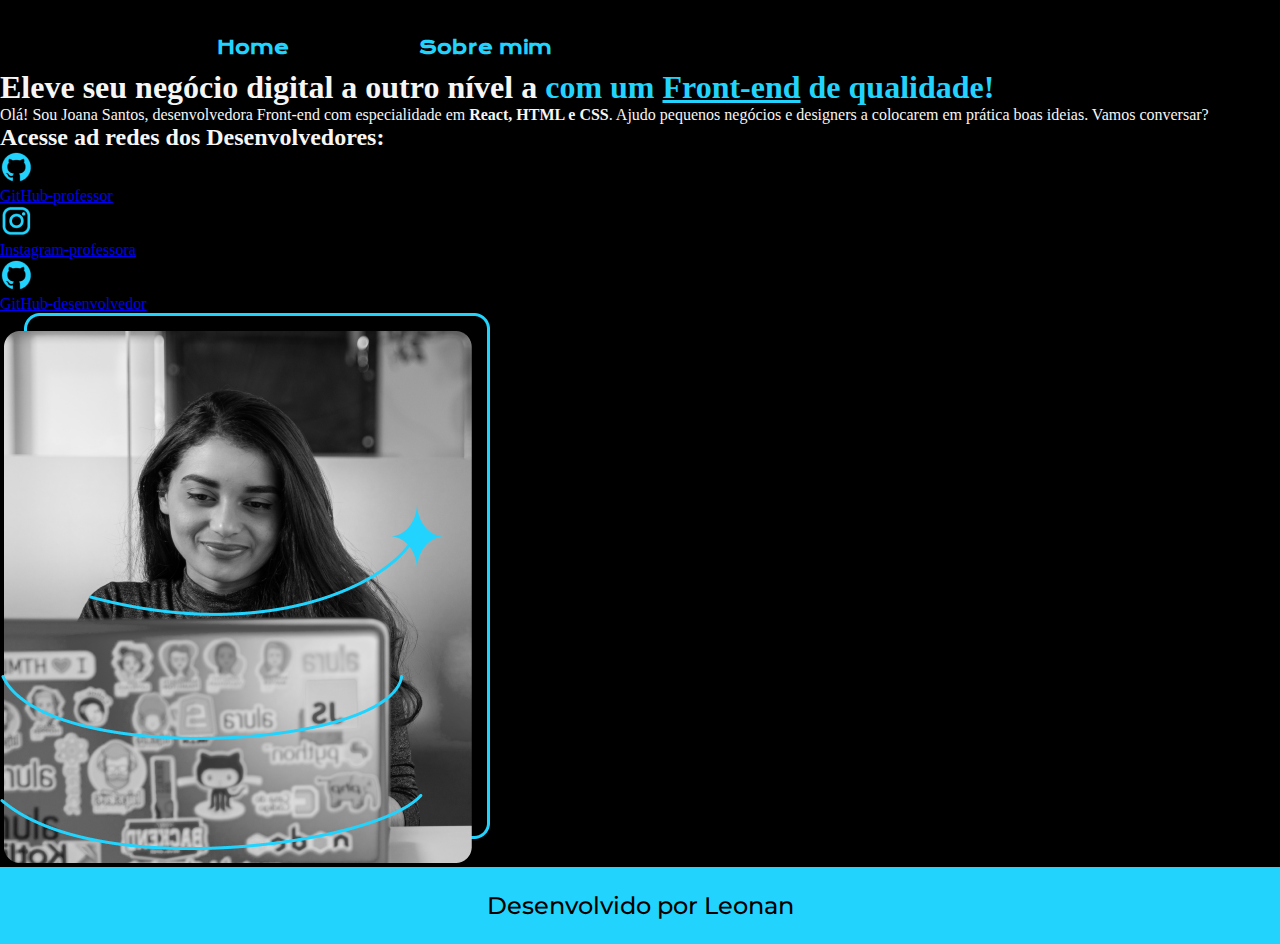
<file: index.html>
<!DOCTYPE html>
<html lang="pt-br">
<head>
    <meta charset="UTF-8"> 
    <meta http-equiv="X-UA-Compatible" content="IE=edge">
    <meta name="viewport" content="width=device-width, initial-scale=1.0">
    <title>Portifolio</title>
    <link rel="stylesheet" href="./Styles/style.css">
</head>
<body>
    <header class="cabecalho">
        <nav class="cabecalho__menu">
            <a class="cabecalho__menu__link" href="index.html">Home</a>
            <a class="cabecalho__menu__link" href="about.html">Sobre mim</a>

        </nav>
    </header>
    <main class="apresentaçao">
        <section class="apresentaçao__conteudo">     
            <h1 class="apresentaçao__conteudo__titulo"> Eleve seu negócio digital a outro nível a <strong class="titulo-de-qualidade">com um <a class="front__end" href="https://www.alura.com.br/artigos/o-que-e-front-end-e-back-end">Front-end</a> de qualidade!</strong> </h1>

            <p class="apresentaçao__conteudo__paragrafo">Olá! Sou Joana Santos, desenvolvedora Front-end com especialidade em <strong class="paragrafo-React">React, HTML e CSS</strong>. Ajudo pequenos negócios e designers a 
            colocarem em prática boas ideias. Vamos  conversar?</p>
            <div class="apresentaçao__links">
                <h2 class="apresentaçao__links__H2">Acesse ad redes dos Desenvolvedores:</h2>
                
                <a class="apresentaçao__links__navegaçao" href="https://github.com/guilhermeonrails">
                    <img src="Assets-aula2-curso3-html-e-css-main/assets/github.png" alt="icone do github">
                    <p>GitHub-professor</p>
                    </a>
                <a  class="apresentaçao__links__navegaçao" href="https://instagram.com/rafaballerini">
                    <img src="Assets-aula2-curso3-html-e-css-main/assets/instagram.png" alt="icone do instagram">
                    <p>Instagram-professora</p>
                    </a> 
                <a class="apresentaçao__links__navegaçao" href="https://github.com/Leonan099">
                    <img src="Assets-aula2-curso3-html-e-css-main/assets/github.png" alt="icone GitHub">  
                    <p>GitHub-desenvolvedor</p> 
                </a>
            </div>
        </section>
            <img class="apresentaçao__imagem" src="./Assets-aula2-curso3-html-e-css-main/assets/Imagem.png" alt="Foto da Joana Santos programando">
            
    </main>
    <footer class="rodape">
        <p>Desenvolvido por Leonan</p>     

    </footer>
    
</body>
</html>
</file>
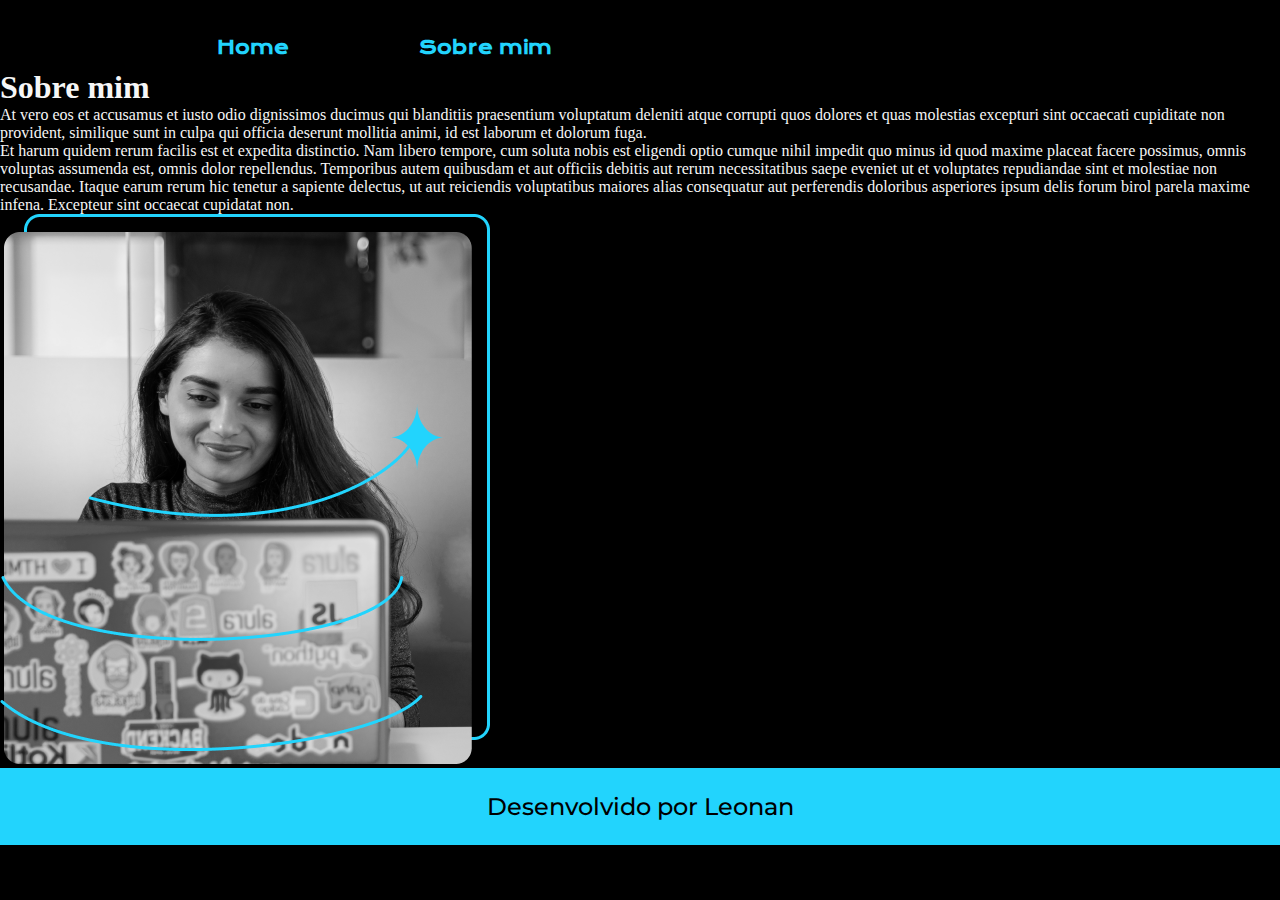
<file: about.html>
<!DOCTYPE html>
<html lang="pt-br">
<head>
    <meta charset="UTF-8">
    <meta name="viewport" content="width=device-width, initial-scale=1.0">
    <title>sobre mim</title>
    <link rel="stylesheet" href="./Styles/style.css">
</head>
<body>
    
    <header class="cabecalho">
        <nav class="cabecalho__menu">
            <a class="cabecalho__menu__link" href="index.html">Home</a>
            <a class="cabecalho__menu__link" href="about.html">Sobre mim</a>
        </nav>
    </header>

    <main  class="apresentaçao">
        <section class="apresentaçao__conteudo">
            <h1  class="apresentaçao__conteudo__titulo">Sobre mim</h1>
            <p class="apresentaçao__conteudo__paragrafo">At vero eos et accusamus et iusto odio dignissimos ducimus qui blanditiis praesentium voluptatum deleniti atque corrupti quos dolores et quas molestias excepturi sint occaecati cupiditate non provident, similique sunt in culpa qui officia deserunt mollitia animi, id est laborum et dolorum fuga.
            </p> 
            <p class="apresentaçao__conteudo__paragrafo">Et harum quidem rerum facilis est et expedita distinctio. Nam libero tempore, cum soluta nobis est eligendi optio cumque nihil impedit quo minus id quod maxime placeat facere possimus, omnis voluptas assumenda est, omnis dolor repellendus. Temporibus autem quibusdam et aut officiis debitis aut rerum necessitatibus saepe eveniet ut et voluptates repudiandae sint et molestiae non recusandae. Itaque earum rerum hic tenetur a sapiente delectus, ut aut reiciendis voluptatibus maiores alias consequatur aut perferendis doloribus asperiores ipsum delis forum birol parela maxime infena. Excepteur sint occaecat cupidatat non.</p>
        </section>
        <img class="apreseentaçao__imagem" src="Assets-aula2-curso3-html-e-css-main/assets/Imagem.png" alt="">
    </main>

    <footer class="rodape">

        <p>Desenvolvido por Leonan</p>     

    </footer>

</body>
</html>
</file>
<file: Styles/style.css>
@import url('https://fonts.googleapis.com/css2?family=Krona+One&display=swap');
@import url('https://fonts.googleapis.com/css2?family=Krona+One&family=Montserrat:ital,wght@0,100..900;1,100..900&display=swap');

* {
    margin: 0%;
    padding: 0%;
}

:root {
    --cor--primaria: #000000;
    --cor--secundaria: #F6F6F6;
    --cor--tercearia: #22d4fd;
    --cor--cabecalho--hover: #007bff;
    --cor--hover--primaria: #272727;
    --cor--hover--secundaria: #0d5363;

    --fonte--primaria:"krona one" , sans-serif ;
    --fonte--secundaria:"montserrat" , sans-serif;
}

body {

    box-sizing: border-box;
    background-color: var(--cor--primaria);
    color: var(--cor--secundaria);
}

.cabecalho {
    padding: 2% 0% 0% 15%;

}
.cabecalho__menu{
    display: flex;
    gap: 80px;
}

.cabecalho__menu__link {


    font-size: 1.12rem;
    background-color: var(--cor--primaria);
    color: var(--cor--tercearia);
    margin: 0 10px;
    padding: 5px 10px;
    text-decoration: none;
    padding: 10px 15px;
    font-family:var(--fonte--primaria) ;
    font-weight: 600;

}

.cabecalho__menu__link:hover {
    color: var(--cor--cabecalho--hover);
}


.titulo-de-qualidade {

    color: var(--cor--tercearia);
}

.front__end {
    color: var(--cor--tercearia);
    text-decoration: line;

}

.front__end:hover {
    color: var(--cor--hover--secundaria);
}

.apresentacao {
    padding: 2.5% 15%;
    display: flex;
    align-items: center;
    justify-content: space-between;
}

.apresentacao__conteudo {
    width: 50%;
    display: flex;
    flex-direction: column;
    gap: 40px;

}
.apresentacao__imagem {
    width: 40%;
}

.apresentacao__conteudo__titulo {
    font-size: 2.25rem;
    font-family: var(--fonte--primaria);
    margin: 51px 0;
    font-weight: 400;
}

.apresentacao__conteudo__paragrafo {

    font-size: 1.56rem;
    font-family: var(--fonte--secundaria);

}

.apresentacao__links {
    display: flex;
    flex-direction: column;
    align-items: center;
    justify-content: space-between;
    gap: 30px;


}

.apresentacao__links__H2 {
    font-family: var(--fonte--primaria);
    font-weight: 300;
    size: 25px;
}

.apresentacao__links__navegacao {

    display: flex;
    justify-content: center;
    gap: 16px;
    margin-top: 51px;
    color: var(--cor--secundaria);
    background-color: var(--cor--primaria);
    width: 50%;
    text-align: center;
    border: 2px solid var(--cor--tercearia);
    font-size: 1.5rem;
    border-radius: 8px;
    padding: 16px 10px;
    text-decoration: none;
    font-weight: 600;
    font-family: var(--fonte--secundaria);



}

.apresentacao__links__navegacao:hover {
    background-color:var(--cor--hover--primaria);
    font-weight: 500;



}

.rodape {
    padding: 24px;
    color: var(--cor--primaria);
    background-color: var(--cor--tercearia);
    text-align: center;
    font-family: var(--fonte--secundaria);
    font-size: 1.5rem;
    font-weight: 500;


}

.rodape:hover {
    color: var(--cor--hover--secundaria);

}
@media (max-width: 1200px) {
    
        .cabecalho {
            padding: 10%;
        }
    
        .cabecalho__menu {
            justify-content: center;
        }
    
        
    
    .apresentacao {
        flex-direction: column-reverse;
        padding: 5%;
        }
    .apresentacao__conteudo {
        width: auto;
    }
}
</file>
